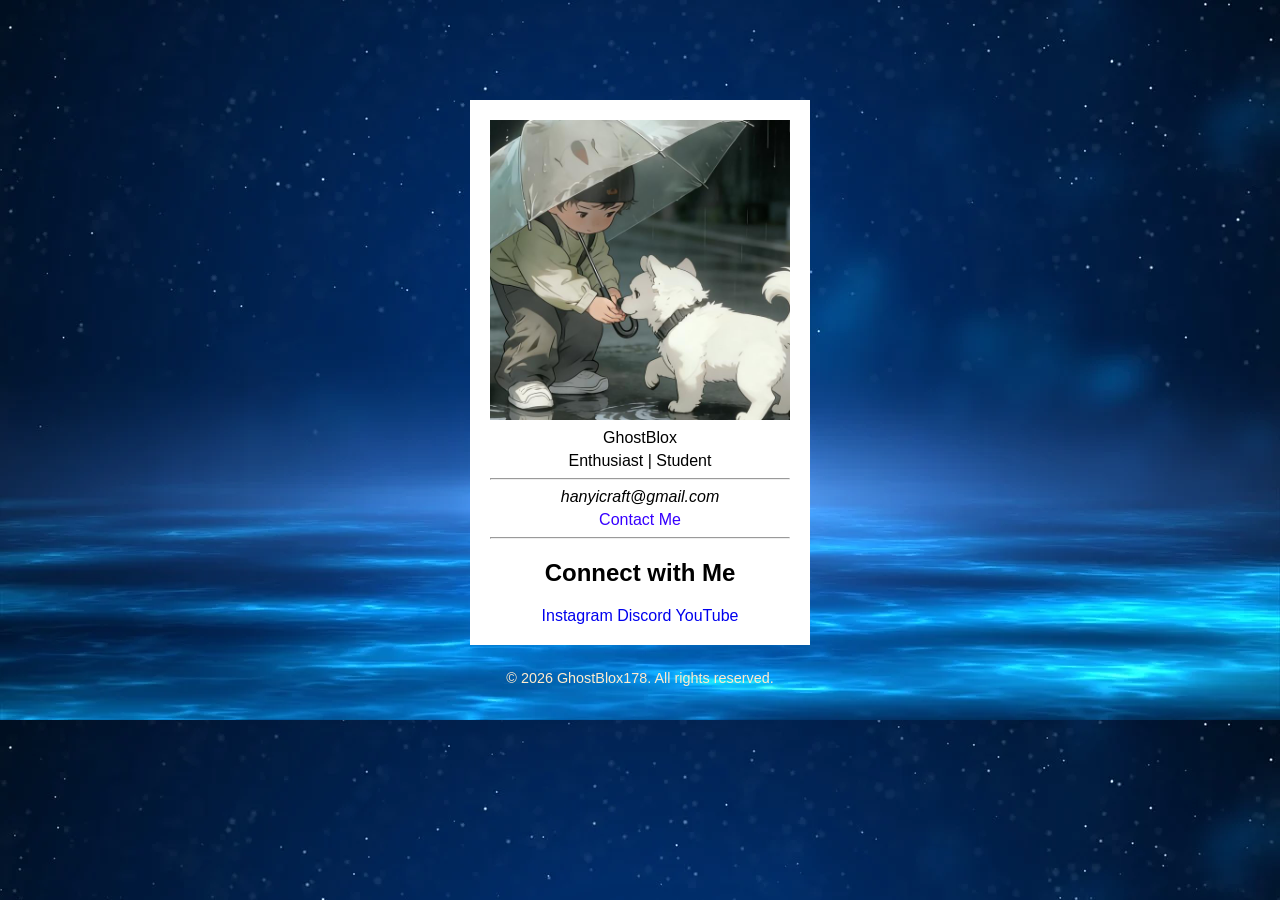
<file: index.html>
<!DOCTYPE html>
<html lang="en">

<head>
    <meta charset="utf-8">
    <meta name="viewport" content="width=device-width, initial-scale=1.0">
<link rel="stylesheet" href="style.css">  
<title>GhostBlox178</title>
<link rel="icon" href="hanyilogo.jpg" type="image/x-icon">
</head>


<body>
<div class="business-card"> <img class="profile-image" src="hanyilogo.jpg" alt="Ghostblox logo">   

<p class="full-name">GhostBlox</p>
  <p class="designation">Enthusiast | Student</p>
  <p class="company"></p>
  <hr>
  <p><i>hanyicraft@gmail.com</i></p>
  <p><i></i></p>

<a class="portfolio-link" href="contactme.html" title="To Formular">Contact Me</a> <hr>

<div class="social-media">
    <h2>Connect with Me</h2>

<a href="https://www.instagram.com/ghostblox178/" title="Instagram">Instagram</a>
<a href="https://discord.com/users/663253223192133632" title="Discord">Discord</a>
<a href="https://www.youtube.com/@JackReal518" title="YouTube">YouTube</a>
</div>
</div>

</body>

<footer>
    <p>&copy; 2026 GhostBlox178. All rights reserved.</p>
</footer>

</html>
</file>
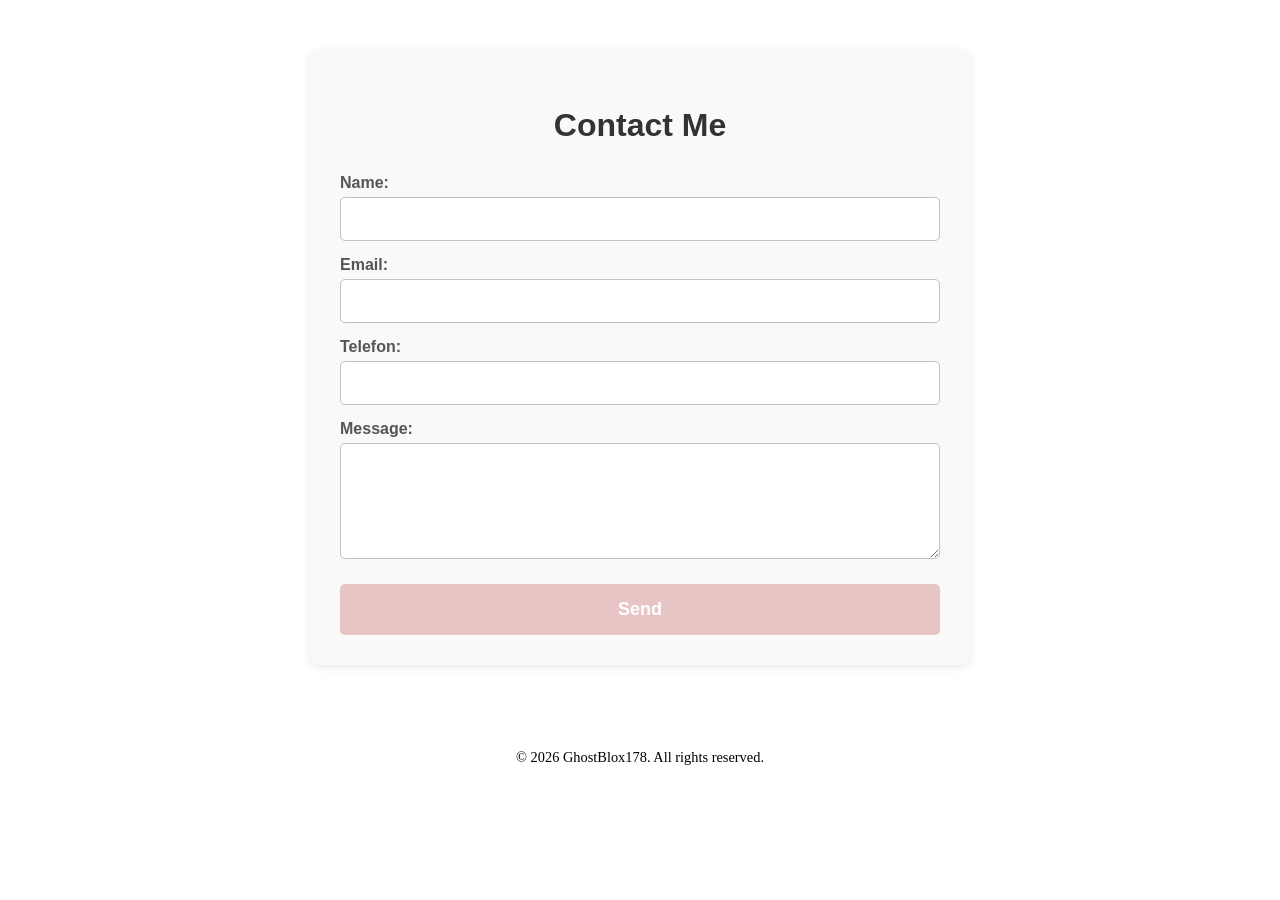
<file: contactme.html>
<!DOCTYPE html>
<head>
<html lang="en">
    <meta charset="utf-8">
    <meta name="viewport" content="width=device-width, initial-scale=1.0">
<link rel="stylesheet" href="styles.css">  <title>Contact Me</title>
<title>Contact Me</title>
<link rel="icon" href="hanyilogo.jpeg" type="image/x-icon">
</head>


 <main id="p5">
        <div class="contact-section">
    <h2 style="text-align: center;">Contact Me</h2>
    
    <!-- HIER MUSST DU DEINE ECHTE ID EINSETZEN -->
    <form action="https://formspree.io/f/xgolknbk" method="POST" class="contact-form">
        
        <!-- WICHTIG: name Attribute müssen richtig sein! -->
        <label for="name">Name:</label>
        <input type="text" id="name" name="name" required>
        
        <label for="email">Email:</label>
        <input type="email" id="email" name="email" required>
        
        <label for="tel">Telefon:</label>
        <input type="tel" id="tel" name="telefon" required>
        
        <label for="message">Message:</label>
        <textarea id="message" name="message" rows="5" required></textarea>
        
        <button type="submit" class="submit-btn">Send</button>
    </form>
</div>

<footer>
    <p>&copy; 2026 GhostBlox178. All rights reserved.</p>
</footer>
</html>
</file>
<file: style.css>
body{
font-family: Arial, sans-serif;
background-image: url("background.jpg");
background-size: cover;
}

.business-card{
  width: 300px;
  background-color: rgb(255, 255, 255);
  padding: 20px;
  text-align: center;  
  margin-top:100px;
font-size: 16px;
margin-right: auto;
margin-left: auto;
}

.profile-image{
  max-width: 100%;
}

p{
  margin-top: 5px;
  margin-bottom: 5px;
}

a {
  text-decoration: none;
}

.portfolio-link {
  color: rgb(55, 0, 255);
}

.portfolio-link:hover {
  color: rgb(128, 246, 240);
}


footer {
    text-align: center;
    padding: 20px;
    color: blanchedalmond;
    font-size: 0.9em;
}
</file>
<file: styles.css>
/* Contact Section */
.contact-section {
    max-width: 600px;
    margin: 50px auto;
    padding: 30px;
    background-color: #f9f9f9;
    border-radius: 10px;
    box-shadow: 0 2px 10px rgba(0,0,0,0.1);
}

.contact-section h2 {
    font-size: 32px;
    color: #333;
    margin-bottom: 30px;
    font-family: 'Segoe UI', Tahoma, Geneva, Verdana, sans-serif;
}

.contact-form {
    display: flex;
    flex-direction: column;
    gap: 15px;
}

.contact-form label {
    font-size: 16px;
    font-weight: bold;
    color: #555;
    font-family: Arial, Helvetica, sans-serif;
    margin-bottom: -10px;
}

.contact-form input,
.contact-form textarea {
    padding: 12px;
    border: 1px solid #c7bfbf;
    border-radius: 5px;
    font-size: 16px;
    font-family: Arial, Helvetica, sans-serif;
    transition: border 0.3s ease;
}

.contact-form input:focus,
.contact-form textarea:focus {
    border-color: rgb(255, 150, 150);
    outline: none;
    box-shadow: 0 0 5px rgba(247, 247, 247, 0.5);
}

.submit-btn {
    background-color: rgb(232, 197, 197);
    color: white;
    padding: 15px 30px;
    border: none;
    border-radius: 5px;
    font-size: 18px;
    font-weight: bold;
    cursor: pointer;
    transition: background-color 0.3s ease;
    margin-top: 10px;
}

.submit-btn:hover {
    background-color: rgb(200, 120, 120);
}

footer {
    text-align: center;
    padding: 20px;
    font-size: 0.9em;
}
</file>
